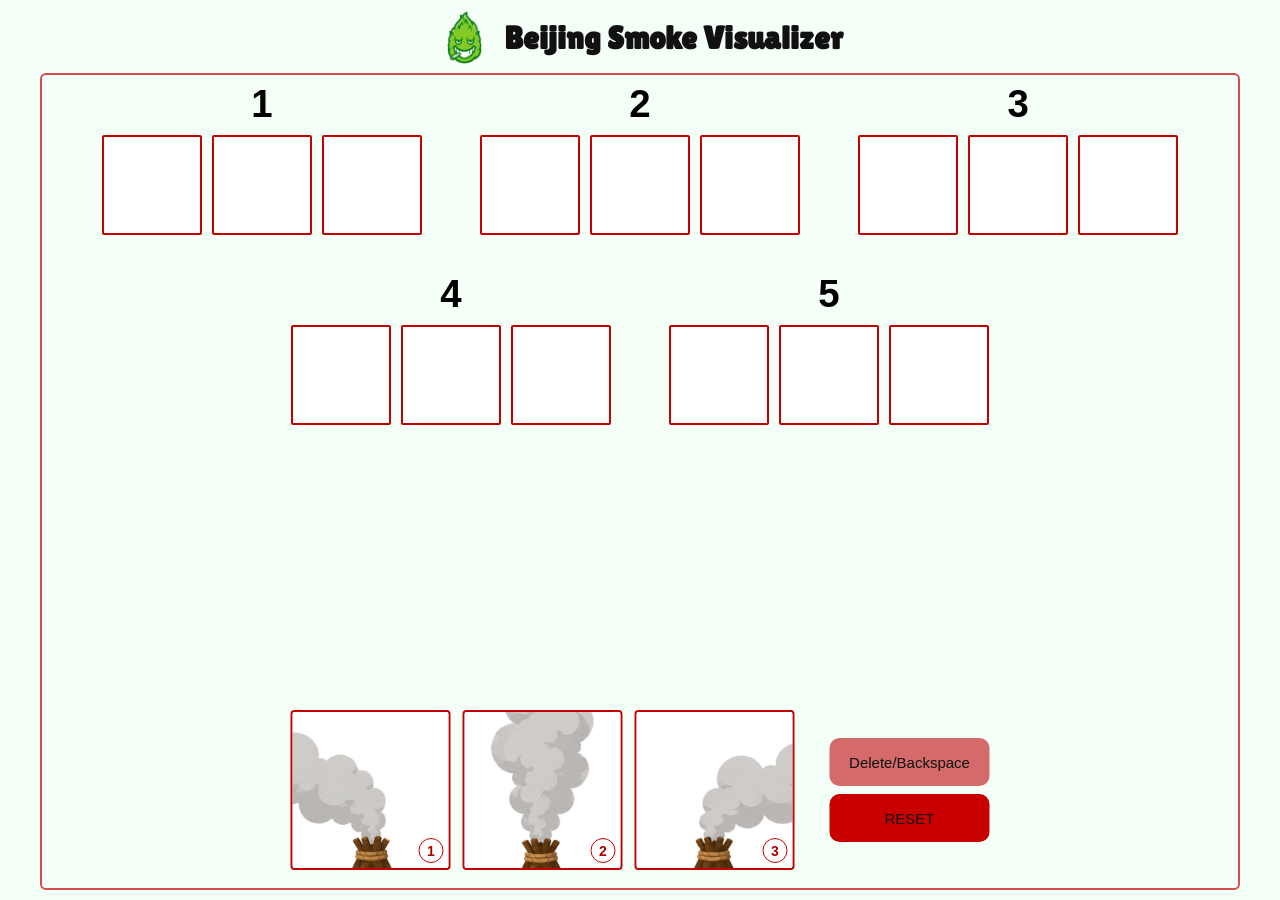
<file: index.html>
<!DOCTYPE html>
<html lang="en">
<link rel="preconnect" href="https://fonts.googleapis.com">
<link rel="preconnect" href="https://fonts.gstatic.com" crossorigin>

<link
    href="https://fonts.googleapis.com/css2?family=Lilita+One&display=swap"
    rel="stylesheet"
>

<head>
    <meta charset="UTF-8">

    <meta
        name="viewport"
        content="width=device-width, initial-scale=1.0"
    >

    <title>Beijing Smoke Visualizer</title>

    <link rel="stylesheet" href="style.css">
</head>


<body>

<main class="visualizer">

    <!-- ========================================= -->
    <!-- TITLE -->
    <!-- ========================================= -->

    <div class="titleArea">

    <img
        class="titleSmoke"
        src="./Images/smokedesign.png"
        alt=""
    >

    <h1>Beijing Smoke Visualizer</h1>

</div>


    <!-- ========================================= -->
    <!-- SMOKE BOARD -->
    <!-- ========================================= -->

    <section class="smokeBoard">


        <!-- ===================================== -->
        <!-- GROUP LABELS -->
        <!-- ===================================== -->

        <div class="groupLabel group1">1</div>
        <div class="groupLabel group2">2</div>
        <div class="groupLabel group3">3</div>

        <div class="groupLabel group4">4</div>
        <div class="groupLabel group5">5</div>


        <!-- ===================================== -->
        <!-- ROW 1 - 9 BOXES -->
        <!-- ===================================== -->

        <div class="smokeSlot" data-slot="1"></div>
        <div class="smokeSlot" data-slot="2"></div>
        <div class="smokeSlot" data-slot="3"></div>

        <div class="smokeSlot" data-slot="4"></div>
        <div class="smokeSlot" data-slot="5"></div>
        <div class="smokeSlot" data-slot="6"></div>

        <div class="smokeSlot" data-slot="7"></div>
        <div class="smokeSlot" data-slot="8"></div>
        <div class="smokeSlot" data-slot="9"></div>


        <!-- ===================================== -->
        <!-- ROW 2 - 6 BOXES -->
        <!-- ===================================== -->

        <div class="smokeSlot" data-slot="10"></div>
        <div class="smokeSlot" data-slot="11"></div>
        <div class="smokeSlot" data-slot="12"></div>

        <div class="smokeSlot" data-slot="13"></div>
        <div class="smokeSlot" data-slot="14"></div>
        <div class="smokeSlot" data-slot="15"></div>


        <!-- ===================================== -->
        <!-- CONTROLS -->
        <!-- ===================================== -->

        <div class="controls">

            <!-- SMOKE CHOICES -->

            <div class="smokeChoices">

                <button
                    class="smokeButton"
                    data-smoke="1"
                    type="button"
                    aria-label="Left Smoke"
                >
                    <img
                        src="./Images/LeftSmoke.png"
                        alt="Left Smoke"
                    >

                    <span>1</span>
                </button>


                <button
                    class="smokeButton"
                    data-smoke="2"
                    type="button"
                    aria-label="Center Smoke"
                >
                    <img
                        src="./Images/CenterSmoke.png"
                        alt="Center Smoke"
                    >

                    <span>2</span>
                </button>


                <button
                    class="smokeButton"
                    data-smoke="3"
                    type="button"
                    aria-label="Right Smoke"
                >
                    <img
                        src="./Images/RightSmoke.png"
                        alt="Right Smoke"
                    >

                    <span>3</span>
                </button>

            </div>


            <!-- ACTION BUTTONS -->

            <div class="actionButtons">

                <button
                    id="deleteButton"
                    type="button"
                >
                    Delete/Backspace
                </button>


                <button
                    id="resetButton"
                    type="button"
                >
                    RESET
                </button>

            </div>

        </div>

    </section>

</main>


<script src="script.js"></script>

</body>
</html>
</file>
<file: style.css>
/* ========================================= */
/* TITLE AREA */
/* ========================================= */

.titleArea {
    display: flex;

    justify-content: center;
    align-items: center;

    gap: 12px;

    margin-bottom: 8px;

    flex-shrink: 0;
}


/* ========================================= */
/* TITLE IMAGE */
/* ========================================= */

.titleSmoke {
    width: 55px;
    height: 55px;

    object-fit: contain;

    flex-shrink: 0;
}


/* ========================================= */
/* TITLE */
/* ========================================= */

.titleArea h1 {
    margin: 8px 0 0 0;

    font-family: "Lilita One", Arial, sans-serif;

    font-size: clamp(40px, 4.5vw, 60px);

    font-weight: normal;

    line-height: 1;

    text-align: center;

    color: #111;
}

/* ========================================= */
/* RESET */
/* ========================================= */

* {
    margin: 0;
    padding: 0;
    box-sizing: border-box;
}

html,
body {
    width: 100%;
    min-height: 100%;
}

body {
    font-family: Arial, Helvetica, sans-serif;
    background: #f4fff7;
    color: #222;
    padding: 10px;
    overflow-x: hidden;
}


/* ========================================= */
/* MAIN VISUALIZER */
/* ========================================= */

.visualizer {
    width: 100%;
    max-width: 1200px;

    height: calc(100vh - 20px);

    margin: 0 auto;

    display: flex;
    flex-direction: column;

    min-width: 0;
}


/* ========================================= */
/* TITLE */
/* ========================================= */

.visualizer h1 {
    text-align: center;

    font-size: clamp(22px, 2.5vw, 32px);
    font-weight: bold;

    margin-bottom: 8px;

    flex-shrink: 0;
}


/* ========================================= */
/* SMOKE BOARD */
/* ========================================= */

.smokeBoard {
    position: relative;

    flex: 1;
    min-height: 0;

    width: 100%;

    background: #f4fff7;

    border: 2px solid #d94a4a;
    border-radius: 6px;

    overflow: hidden;


    /* ------------------------------------- */
    /* BOX SIZE */
    /* ------------------------------------- */

    --slot-size: clamp(65px, 8vw, 100px);


    /* ------------------------------------- */
    /* SPACE INSIDE EACH 3-BOX GROUP */
    /* ------------------------------------- */

    --slot-gap: clamp(8px, 0.8vw, 12px);


    /* ------------------------------------- */
    /* LARGE SPACE BETWEEN TOP GROUPS */
    /* ------------------------------------- */

    --group-gap: clamp(50px, 4.5vw, 70px);


    /* ------------------------------------- */
    /* WIDTH OF ONE 3-BOX GROUP */
    /* ------------------------------------- */

    --group-width:
        calc(
            (var(--slot-size) * 3)
            +
            (var(--slot-gap) * 2)
        );


    /* ------------------------------------- */
    /* DISTANCE BETWEEN GROUP CENTERS */
    /* ------------------------------------- */

    --group-step:
        calc(
            var(--group-width)
            +
            var(--group-gap)
        );


    /* ------------------------------------- */
    /* TOTAL WIDTH OF TOP ROW */
    /* ------------------------------------- */

    --total-width:
        calc(
            (var(--group-width) * 3)
            +
            (var(--group-gap) * 2)
        );


    /* ------------------------------------- */
    /* LEFT EDGE OF TOP ROW */
    /* ------------------------------------- */

    --start:
        calc(
            50%
            -
            (var(--total-width) / 2)
        );
}


/* ========================================= */
/* GROUP LABELS */
/* ========================================= */

.groupLabel {
    position: absolute;

    z-index: 20;

    width: 50px;

    font-size: clamp(24px, 3vw, 40px);

    font-weight: bold;

    line-height: 1;

    color: #000;

    text-align: center;

    transform: translateX(-50%);
}


/* ========================================= */
/* TOP LABEL 1 */
/* ========================================= */

.group1 {
    left:
        calc(
            var(--start)
            +
            (var(--group-width) / 2)
        );

    top: 10px;
}


/* ========================================= */
/* TOP LABEL 2 */
/* ========================================= */

.group2 {
    left:
        calc(
            var(--start)
            +
            var(--group-step)
            +
            (var(--group-width) / 2)
        );

    top: 10px;
}


/* ========================================= */
/* TOP LABEL 3 */
/* ========================================= */

.group3 {
    left:
        calc(
            var(--start)
            +
            (var(--group-step) * 2)
            +
            (var(--group-width) / 2)
        );

    top: 10px;
}


/* ========================================= */
/* LOWER LABEL 4 */
/*
   CENTERED BETWEEN TOP GROUP 1 AND 2
*/
/* ========================================= */

.group4 {
    left:
        calc(
            var(--start)
            +
            (var(--group-step) / 2)
            +
            (var(--group-width) / 2)
        );

    top:
        calc(
            60px
            + var(--slot-size)
            + 40px
        );
}


/* ========================================= */
/* LOWER LABEL 5 */
/*
   CENTERED BETWEEN TOP GROUP 2 AND 3
*/
/* ========================================= */

.group5 {
    left:
        calc(
            var(--start)
            +
            (var(--group-step) * 1.5)
            +
            (var(--group-width) / 2)
        );

    top:
        calc(
            60px
            + var(--slot-size)
            + 40px
        );
}


/* ========================================= */
/* ALL SMOKE SLOTS */
/* ========================================= */

.smokeSlot {
    position: absolute;

    width: var(--slot-size);
    height: var(--slot-size);

    background: #ffffff;

    border: 2px solid #c40000;

    border-radius: 2px;

    display: flex;

    justify-content: center;
    align-items: center;

    overflow: hidden;
}


/* ========================================= */
/* FIRST ROW */
/* ========================================= */


/* ----------------------------------------- */
/* GROUP 1 */
/* ----------------------------------------- */

.smokeSlot[data-slot="1"] {
    left: var(--start);
    top: 60px;
}

.smokeSlot[data-slot="2"] {
    left:
        calc(
            var(--start)
            +
            var(--slot-size)
            +
            var(--slot-gap)
        );

    top: 60px;
}

.smokeSlot[data-slot="3"] {
    left:
        calc(
            var(--start)
            +
            (
                (var(--slot-size) + var(--slot-gap))
                * 2
            )
        );

    top: 60px;
}


/* ----------------------------------------- */
/* GROUP 2 */
/* ----------------------------------------- */

.smokeSlot[data-slot="4"] {
    left:
        calc(
            var(--start)
            +
            var(--group-step)
        );

    top: 60px;
}

.smokeSlot[data-slot="5"] {
    left:
        calc(
            var(--start)
            +
            var(--group-step)
            +
            var(--slot-size)
            +
            var(--slot-gap)
        );

    top: 60px;
}

.smokeSlot[data-slot="6"] {
    left:
        calc(
            var(--start)
            +
            var(--group-step)
            +
            (
                (var(--slot-size) + var(--slot-gap))
                * 2
            )
        );

    top: 60px;
}


/* ----------------------------------------- */
/* GROUP 3 */
/* ----------------------------------------- */

.smokeSlot[data-slot="7"] {
    left:
        calc(
            var(--start)
            +
            (var(--group-step) * 2)
        );

    top: 60px;
}

.smokeSlot[data-slot="8"] {
    left:
        calc(
            var(--start)
            +
            (var(--group-step) * 2)
            +
            var(--slot-size)
            +
            var(--slot-gap)
        );

    top: 60px;
}

.smokeSlot[data-slot="9"] {
    left:
        calc(
            var(--start)
            +
            (var(--group-step) * 2)
            +
            (
                (var(--slot-size) + var(--slot-gap))
                * 2
            )
        );

    top: 60px;
}


/* ========================================= */
/* SECOND ROW */
/*
       4:  □ □ □

                 5:  □ □ □
*/
/* ========================================= */


/* ----------------------------------------- */
/* GROUP 4 */
/*
   Center is exactly halfway between
   top Group 1 and top Group 2
*/
/* ----------------------------------------- */

.smokeSlot[data-slot="10"] {
    left:
        calc(
            var(--start)
            +
            (
                var(--group-step) / 2
            )
        );

    top:
        calc(
            60px
            +
            var(--slot-size)
            +
            90px
        );
}

.smokeSlot[data-slot="11"] {
    left:
        calc(
            var(--start)
            +
            (
                var(--group-step) / 2
            )
            +
            var(--slot-size)
            +
            var(--slot-gap)
        );

    top:
        calc(
            60px
            +
            var(--slot-size)
            +
            90px
        );
}

.smokeSlot[data-slot="12"] {
    left:
        calc(
            var(--start)
            +
            (
                var(--group-step) / 2
            )
            +
            (
                (var(--slot-size) + var(--slot-gap))
                * 2
            )
        );

    top:
        calc(
            60px
            +
            var(--slot-size)
            +
            90px
        );
}


/* ----------------------------------------- */
/* GROUP 5 */
/*
   Center is exactly halfway between
   top Group 2 and top Group 3
*/
/* ----------------------------------------- */

.smokeSlot[data-slot="13"] {
    left:
        calc(
            var(--start)
            +
            (
                var(--group-step) * 1.5
            )
        );

    top:
        calc(
            60px
            +
            var(--slot-size)
            +
            90px
        );
}

.smokeSlot[data-slot="14"] {
    left:
        calc(
            var(--start)
            +
            (
                var(--group-step) * 1.5
            )
            +
            var(--slot-size)
            +
            var(--slot-gap)
        );

    top:
        calc(
            60px
            +
            var(--slot-size)
            +
            90px
        );
}

.smokeSlot[data-slot="15"] {
    left:
        calc(
            var(--start)
            +
            (
                var(--group-step) * 1.5
            )
            +
            (
                (var(--slot-size) + var(--slot-gap))
                * 2
            )
        );

    top:
        calc(
            60px
            +
            var(--slot-size)
            +
            90px
        );
}


/* ========================================= */
/* SMOKE IMAGE */
/* ========================================= */

.smokeSlot img {
    width: 100%;
    height: 100%;

    object-fit: contain;

    display: block;
}


/* ========================================= */
/* CONTROLS */
/* ========================================= */

.controls {
    position: absolute;

    left: 50%;
    bottom: 18px;

    transform: translateX(-50%);

    display: flex;

    justify-content: center;
    align-items: center;

    gap: 35px;

    width: max-content;
}


/* ========================================= */
/* SMOKE CHOICES */
/* ========================================= */

.smokeChoices {
    display: flex;

    justify-content: center;
    align-items: center;

    gap: 12px;
}


/* ========================================= */
/* SMOKE BUTTONS */
/* ========================================= */

.smokeButton {
    position: relative;

    width: 160px;
    height: 160px;

    padding: 0;

    background: #ffffff;

    border: 2px solid #c40000;

    border-radius: 4px;

    overflow: hidden;

    cursor: pointer;

    transition:
        transform 0.15s ease,
        box-shadow 0.15s ease;
}

.smokeButton:hover {
    transform: translateY(-3px);

    box-shadow:
        0 5px 12px rgba(0, 0, 0, 0.15);
}

.smokeButton:active {
    transform: scale(0.94);
}


/* ========================================= */
/* BUTTON IMAGE */
/* ========================================= */

.smokeButton img {
    width: 100%;
    height: 100%;

    object-fit: contain;

    display: block;
}


/* ========================================= */
/* BUTTON NUMBER */
/* ========================================= */

.smokeButton span {
    position: absolute;

    bottom: 5px;
    right: 5px;

    width: 25px;
    height: 25px;

    display: flex;

    justify-content: center;
    align-items: center;

    background: #ffffff;

    border: 1px solid #c40000;

    border-radius: 50%;

    font-size: 14px;
    font-weight: bold;

    color: #b00000;
}


/* ========================================= */
/* ACTION BUTTONS */
/* ========================================= */

.actionButtons {
    display: flex;

    flex-direction: column;

    gap: 8px;
}


.actionButtons button {
    width: 160px;
    height: 48px;

    border: none;

    border-radius: 10px;

    font-size: 15px;
    font-weight: normal;

    cursor: pointer;

    transition:
        transform 0.15s ease,
        filter 0.15s ease;
}

.actionButtons button:hover {
    filter: brightness(1.05);
}

.actionButtons button:active {
    transform: scale(0.95);
}


/* ========================================= */
/* DELETE */
/* ========================================= */

#deleteButton {
    background: #d46a6a;
    color: #111;
}


/* ========================================= */
/* RESET */
/* ========================================= */

#resetButton {
    background: #c90000;
    color: #111;
}


/* ========================================= */
/* TABLET / SMALL LAPTOP */
/* ========================================= */

@media (max-width: 950px) {

    .smokeBoard {
        --slot-size: clamp(65px, 8.5vw, 95px);
        --slot-gap: clamp(8px, 1vw, 11px);
        --group-gap: clamp(40px, 4.5vw, 60px);
    }

    .controls {
        gap: 20px;
    }

    .smokeChoices {
        gap: 7px;
    }

    .smokeButton {
        width: 105px;
        height: 105px;
    }

    .actionButtons button {
        width: 140px;
        height: 46px;
        font-size: 14px;
    }
}


/* ========================================= */
/* MOBILE PORTRAIT */
/* ========================================= */

@media (max-width: 700px) {

    html,
    body {
        height: auto;
    }

    body {
        padding: 8px;
    }

    .visualizer {
        height: auto;
        width: 100%;
    }

    .visualizer h1 {
        font-size: 24px;
        margin-bottom: 8px;
    }

    .smokeBoard {
        position: relative;

        width: 100%;
        height: auto;

        min-height: 0;

        padding: 12px;

        display: grid;

        grid-template-columns: repeat(3, 1fr);

        grid-auto-rows: auto;

        gap: 10px;

        justify-content: center;

        overflow: visible;
    }


    /* Hide 1-5 on mobile */
    .groupLabel {
        display: none;
    }


    /* Mobile boxes */
    .smokeSlot {
        position: static;

        width: 100%;
        height: auto;

        aspect-ratio: 1 / 1;

        max-width: none;

        grid-column: auto !important;
        grid-row: auto !important;

        justify-self: stretch;
    }


    /* Mobile controls */
    .controls {
        position: static;

        transform: none;

        grid-column: 1 / -1;

        width: 100%;

        display: flex;

        flex-direction: column;

        gap: 14px;

        padding-top: 12px;
    }


    .smokeChoices {
        width: 100%;

        justify-content: center;

        gap: 8px;
    }


    .smokeButton {
        width: 90px;
        height: 90px;
    }


    .actionButtons {
        width: 100%;

        flex-direction: row;

        gap: 10px;
    }

    .actionButtons button {
        flex: 1;

        width: auto;

        height: 48px;

        font-size: 14px;
    }
}


/* ========================================= */
/* VERY SMALL PHONES */
/* ========================================= */

@media (max-width: 380px) {

    .visualizer h1 {
        font-size: 20px;
    }

    .smokeBoard {
        padding: 8px;
        gap: 7px;
    }

    .smokeButton {
        width: 72px;
        height: 72px;
    }

    .smokeButton span {
        width: 20px;
        height: 20px;

        font-size: 11px;
    }

    .actionButtons button {
        height: 44px;
        font-size: 12px;
    }
}
</file>
